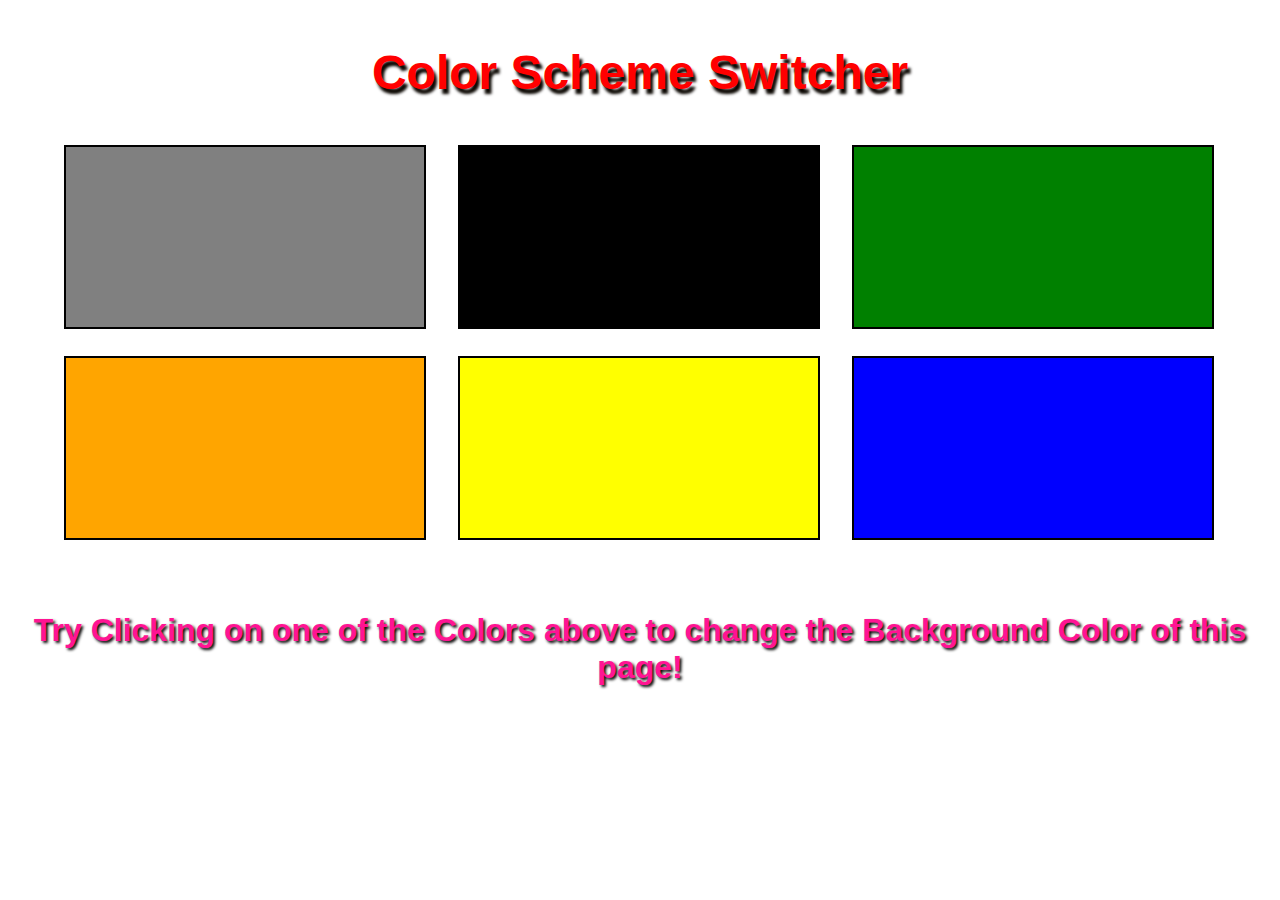
<file: Project_1/index.html>
<!DOCTYPE html>
<html lang="en">
<head>
    <meta charset="UTF-8">
    <meta name="viewport" content="width=device-width, initial-scale=1.0">
    <title>Color Changer</title>
    <link rel="stylesheet" href="index.css">
</head>
<body>
    <h1 id="heading"><center>Color Scheme Switcher</center></h1>
    <center>
    <div class="box">
        <span class="button" id="grey"></span>
        <span class="button" id="black"></span>
        <span class="button" id="green"></span>
        <span class="button" id="orange"></span>
        <span class="button" id="yellow"></span>
        <span class="button" id="blue"></span>
        
    </div>
</center>
<center>
    <h2 class="footer">
        Try Clicking on one of the Colors above to change the Background Color of this page!
    </h2>
</center>
    <script src="index.js"></script>
</body>
</html>
</file>
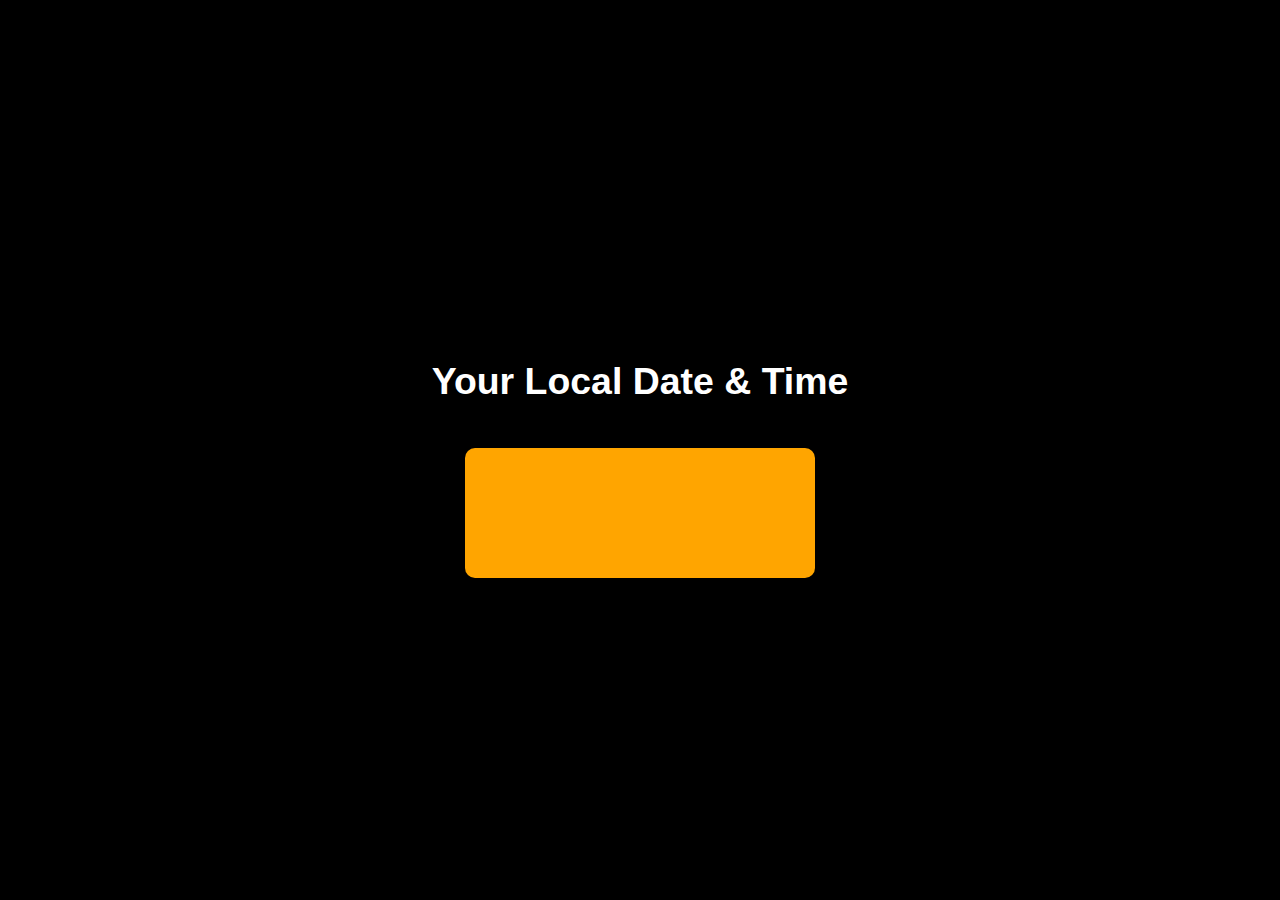
<file: Project_3/index.html>
<!DOCTYPE html>
<html lang="en">
<head>
    <meta charset="UTF-8">
    <meta name="viewport" content="width=device-width, initial-scale=1.0">
    <title>Digital Clock</title>
    <link rel="stylesheet" href="index.css">
</head>
<body>
    <center>
        <h3 id="heading">Your Local Date & Time</h3>
        
        <div id="time-box">
            <div id="time"></div>
        </div>
    </center>
    <script src="index.js"></script>
</body>
</html>
</file>
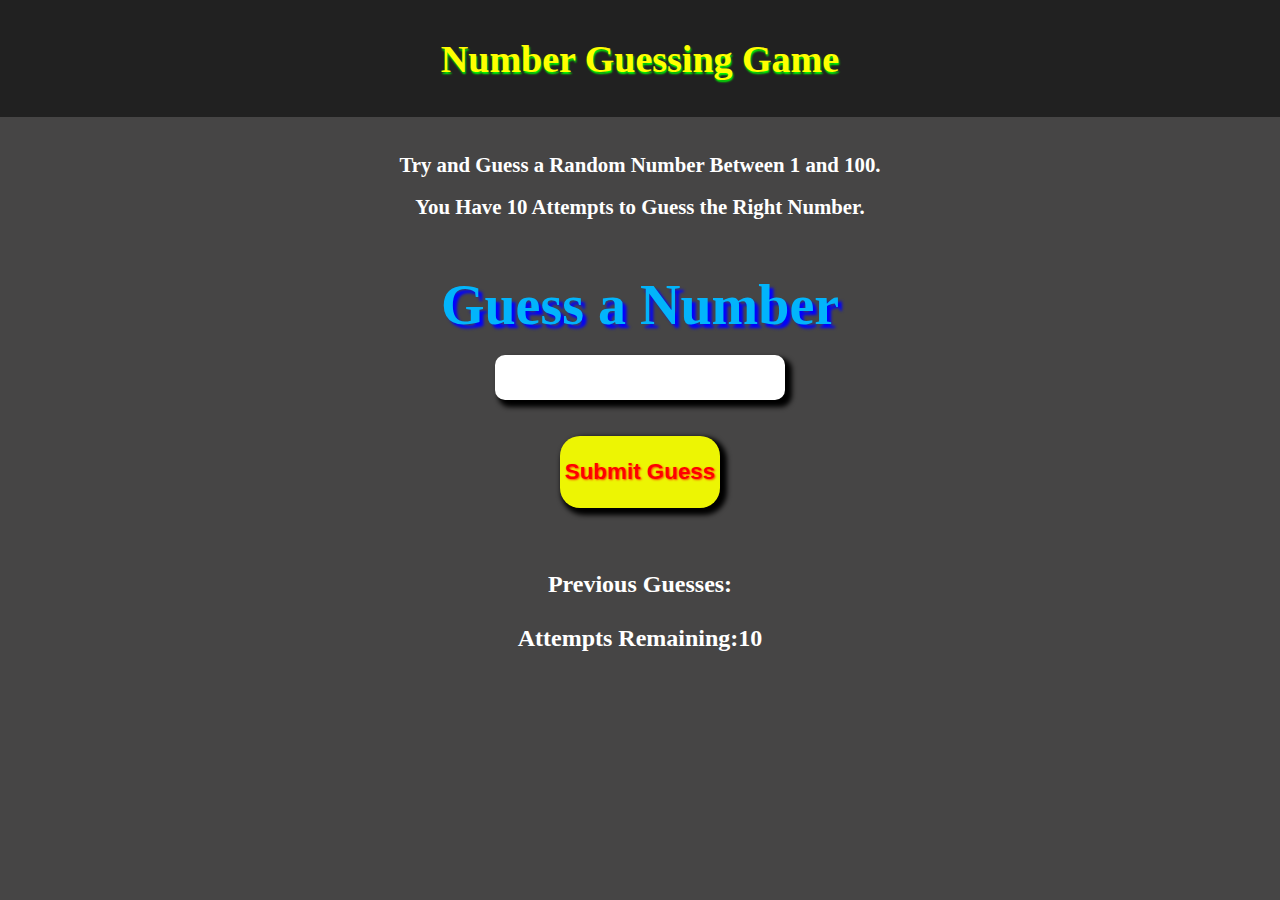
<file: Project_4/index.html>
<!DOCTYPE html>
<html lang="en">
<head>
    <meta charset="UTF-8">
    <meta name="viewport" content="width=device-width, initial-scale=1.0">
    <title>Number Guessing Game</title>
    <link rel="stylesheet" href="index.css">
</head>
<body>
    <h2 id="heading">Number Guessing Game</h2>
    <div id="instructions">

        <p class="intro">
            Try and Guess a Random Number Between 1 and 100.
        </p>
        <p class="intro">
            You Have 10 Attempts to Guess the Right Number.
        </p>
    </div>
    <form>
        <label for="input">Guess a Number</label>
        <br>
        <input type="text" placeholder="  " id="input" >
        <br>
        <input type="button" id="subbtn" value="Submit Guess">
    </form>
    <div id="game-result">
        <p id="previous-guess">Previous Guesses:</p>
        <br>
        <p >Attempts Remaining:<span id="game-remaining">10</span></p>
        <br>
        <p id="result"></p>
        <br>
        <button type="button" id="button">Start New Game</button>
    </div>
    <script src="index.js"></script>
</body>
</html>
</file>
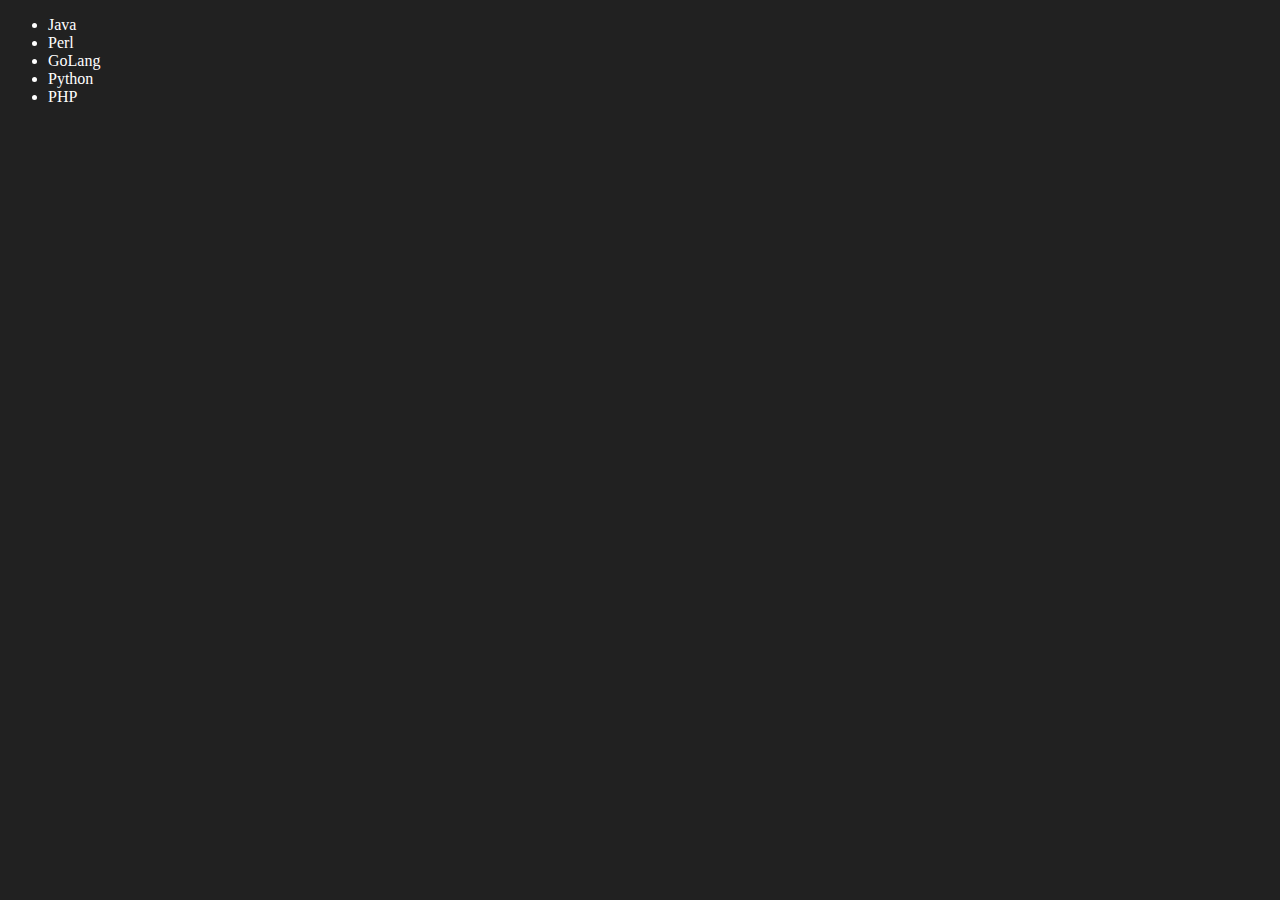
<file: 06_Dom/four.html>
<!DOCTYPE html>
<html lang="en">
<head>
    <meta charset="UTF-8">
    <meta name="viewport" content="width=device-width, initial-scale=1.0">
    <title>Chai Aur Code</title>
</head>
<body style="background-color: #212121; color: #fff">
    <ul class="language">
        <li>JavaScript</li>
        <li>Java</li>
        <li>TypeScript</li>
    </ul>
    <script>

        // addListElement


        function addLang(langName){
            const li = document.createElement('li')
            li.innerHTML =(langName);
            document.querySelector('.language').appendChild(li);
        }
        addLang('golang')
        addLang('Python')

        function addOptiLang(langName){
            const li = document.createElement('li')
            li.appendChild(document.createTextNode(langName))
            document.querySelector('.language').appendChild(li)
        }
        addOptiLang('Ruby')

        //Edit

        const thirdElement = document.querySelector('li:nth-child(3)')
        thirdElement.innerHTML = "Perl";
        
        // Edit

        const lastElement = document.querySelector('li:last-child');
        const li = document.createElement('li');
        li.textContent = "PHP" 
        lastElement.replaceWith(li)

        //Edit

        const randomElement = document.querySelector('li:nth-child(4)')
        randomElement.outerHTML = "<li>GoLang</li>"

        // Delete

        const firstElement = document.querySelector("li:first-child");
        firstElement.remove();
        
    </script>
</body>
</html>
</file>
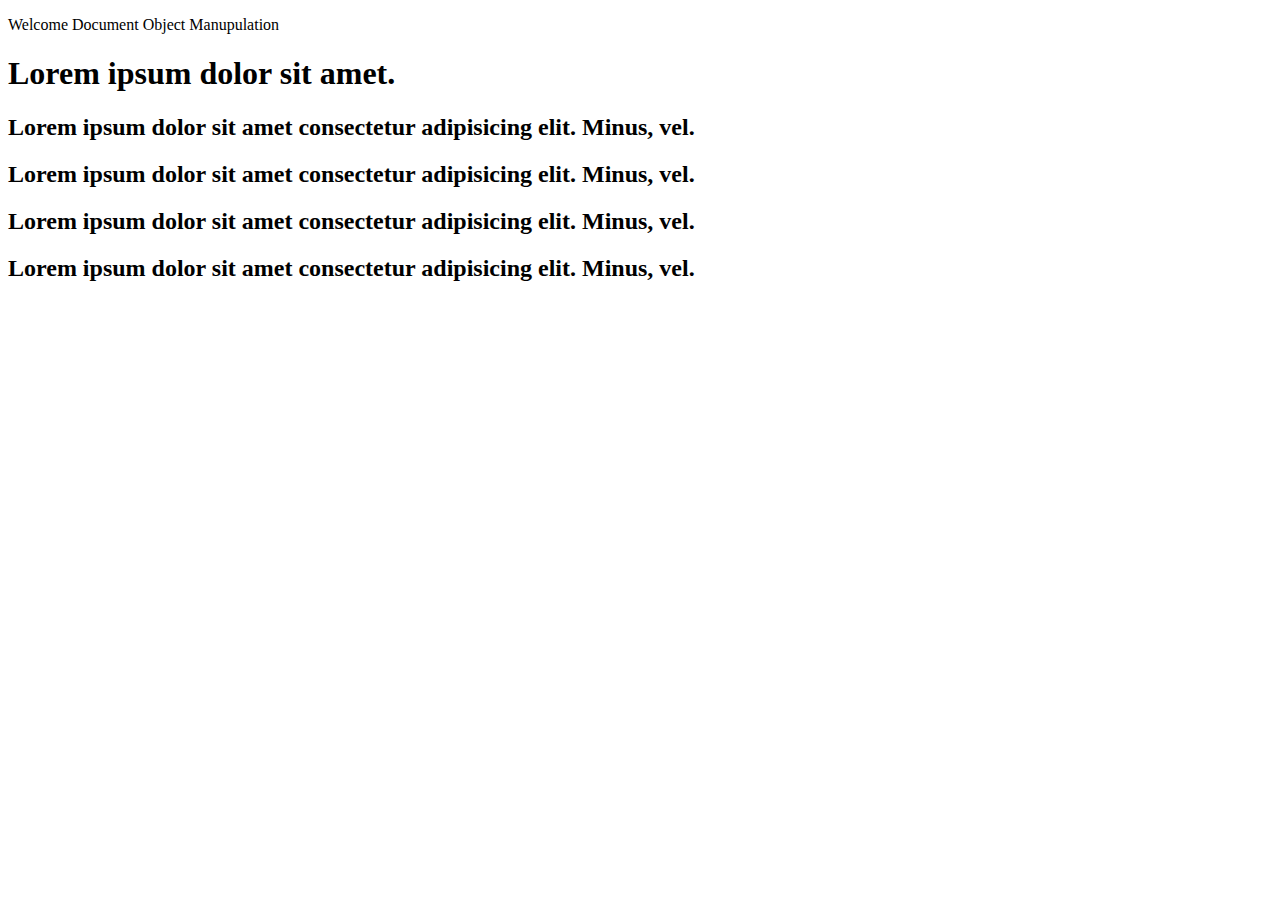
<file: 06_Dom/one.html>
<!DOCTYPE html>
<html lang="en">
<head>
    <meta charset="UTF-8">
    <meta name="viewport" content="width=device-width, initial-scale=1.0">
    <title>DOM Page</title>
</head>
<body class="whole-body">
    <div id="heading">
        <p id="title">
            Welcome Document Object Manupulation
        </p>
        <h1>Lorem ipsum dolor sit amet.</h1>
        <h2>Lorem ipsum dolor sit amet consectetur adipisicing elit. Minus, vel.</h2>
        <h2>Lorem ipsum dolor sit amet consectetur adipisicing elit. Minus, vel.</h2>
        <h2>Lorem ipsum dolor sit amet consectetur adipisicing elit. Minus, vel.</h2>
        <h2>Lorem ipsum dolor sit amet consectetur adipisicing elit. Minus, vel.</h2>
    </div>
</body>
</html>
</file>
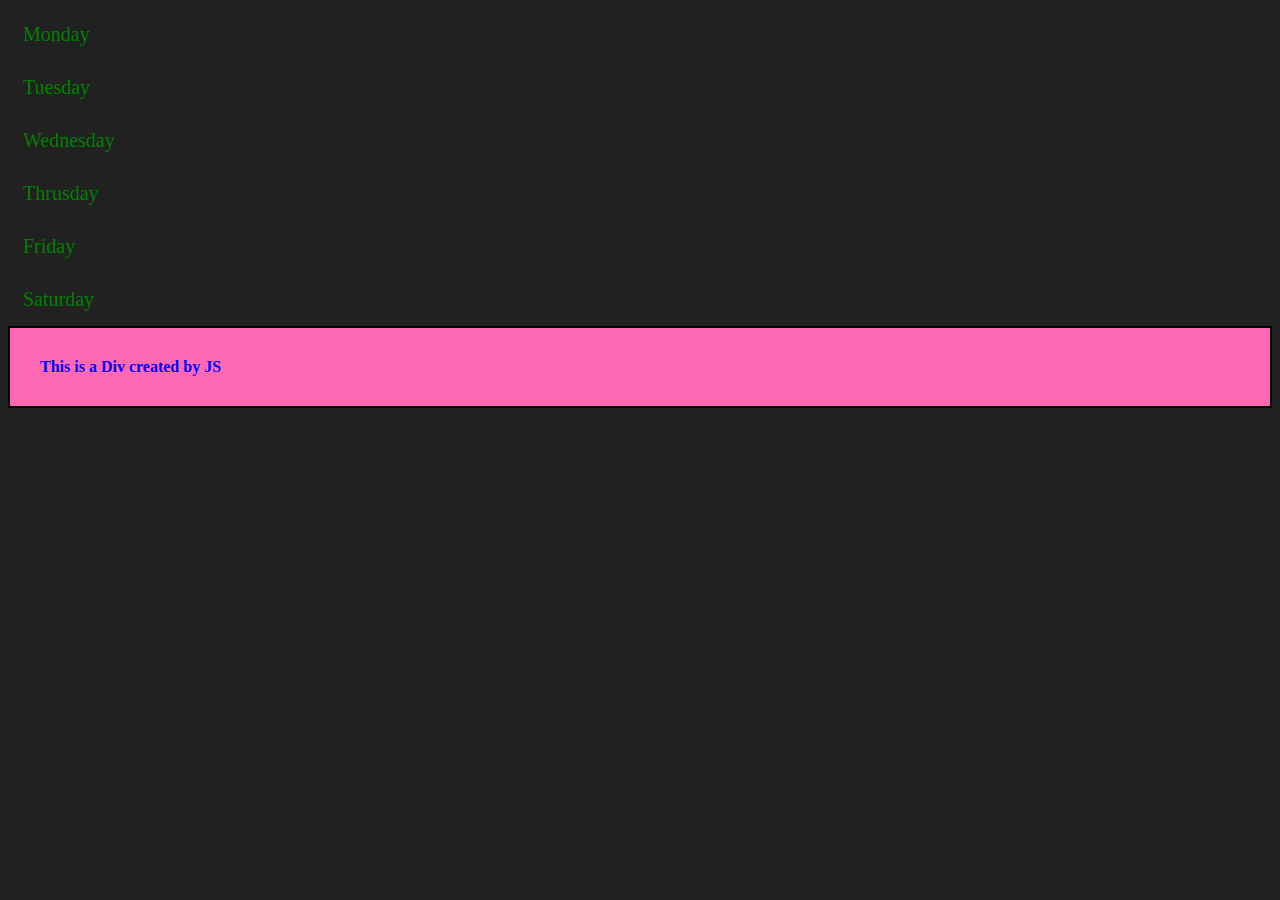
<file: 06_Dom/three.html>
<!DOCTYPE html>
<html lang="en">
<head>
    <meta charset="UTF-8">
    <meta name="viewport" content="width=device-width, initial-scale=1.0">
    <title>Chai aur Code with Dip Das</title>
</head>
<body style="background-color: #212121; color: #ffff">
    <div class="parent">
        <div class="day">Monday</div>
        <div class="day">Tuesday</div>
        <div class="day">Wednesday</div>
        <div class="day">Thrusday</div>
        <div class="day">Friday</div>
        <div class="day">Saturday</div>
    </div>

    <script>
        const p = document.querySelector('.parent')
        // console.log(p.children)
        for (let i = 0; i < p.children.length; i++) {
            // console.log(p.children[i].innerText)
            p.children[i].style.color = "green"
            p.children[i].style.padding = "15px"
            p.children[i].style.fontSize = "20px"
        }

        console.log(p.firstElementChild.innerHTML)
        console.log(p.lastElementChild.innerHTML)
        console.log(p.childNodes); // here all details like space between lines, element all are given. Even if we write a comment it is also present in Nodes...
        

        const child = document.querySelector('.day')
        console.log(child.parentElement);
        console.log(child.parentNode);


        // Creating a Node using JS

        const div = document.createElement('div')
        // console.log(div);
        div.className = "myDiv"
        div.id = Math.round(Math.random() * 10 + 1)
        console.log(div);
        div.style.backgroundColor = "hotpink";
        div.style.color = "blue";
        div.style.fontsize = "15px";
        div.style.fontWeight = "700";
        div.style.border = "black solid 2px";
        div.style.padding = "30px";
        div.innerText = "This is a Div created by JS";
        // const node = document.createTextNode("This is a Div created by JS")
        // div.appendChild(node);
        div.setAttribute("title" , "Chai aur Code")
        
        document.body.appendChild(div);
        
        
        
        
    </script>
</body>
</html>
</file>
<file: Project_1/index.css>
*{
    margin: 0;
    padding: 0;
}
#heading{
    font-size: 3rem;
    font-weight: 900;
    font-family:Verdana, Geneva, Tahoma, sans-serif;
    ;
    color: red;
    text-shadow: 3px 5px 3px rgb(10, 6, 1);
    
    position: relative;
    top:5vh;
    
}

.box{
    
    margin: 0px 5vw 0px 5vw;

    position: relative;
    top:10vh;
    
    display: flex;
    flex-wrap: wrap;
    align-items:center;
    justify-content:space-between;
    

}

.button{
    height: 20vh;
    width:28vw;
    margin: 0px 2px 3vh 0px;
    border: 2px solid black;
    cursor: pointer;
}

#grey{
    background-color: grey;
}
#black{
    background-color: black;
}
#green{
    background-color: green;
}
#orange{
    background-color: orange;
}
#yellow{
    background-color: yellow;
}
#blue{
    background-color: blue;
}

.footer{
    position: relative;
    top:15vh;

    font-size: 2rem;
    font-family: 'Gill Sans', 'Gill Sans MT', Calibri, 'Trebuchet MS', sans-serif;
    color:deeppink;
    text-shadow: 2px 2px 3px black;
    font-weight: 800;
    
}
</file>
<file: Project_3/index.css>
*{
    margin: 0;
    padding: 0;
}
body{
    background-color: black;
    color:#ffff;
    font-size: 2rem;
    font-weight: 800;
    font-family: 'Segoe UI', Tahoma, Geneva, Verdana, sans-serif;
}
#heading{
    position: relative;
    top:40vh;
}
#time-box{
    height:130px;
    width:350px;
    background-color: orange;
    position: relative;
    top:45vh;
    border-radius: 10px;
    display: flex;
    align-items: center;
    justify-content: center;
}
#time{
    font-size: 1.6rem;
}
</file>
<file: Project_4/index.css>
*{
    margin:0;
    padding:0;
}
body{
    background-color: rgb(70, 69, 69);
    color:#fff;
}
#heading{
    background-color: #212121;
    height:13vh;
    display: flex;
    align-items: center;
    justify-content: center;
    font-size: 38px;
    font-weight: 900;
    font-family: Cambria, Cochin, Georgia, Times, 'Times New Roman', serif;
    color:yellow;
    text-shadow: 1px 2px 2px rgb(1, 254, 1);
}
#instructions{
    margin: 4vh 0 4vh 0;
    display: flex;
    flex-direction: column;
    justify-content: center;
    align-items: center;
    font-size: 1.3rem;
    font-weight: 800;
}
.intro{
    margin-bottom: 2vh;
}
form{
    display: flex;
    flex-direction: column;
    align-items: center;
    justify-content: center;
}
form label{
    cursor: pointer;
    font-size: 3.5rem;
    font-weight: 900;
    font-family: Cambria, Cochin, Georgia, Times, 'Times New Roman', serif;
    color:rgb(2, 180, 251);
    text-shadow: 4px 4px 3px blue;
}
#input{
    height:5vh;
    width:290px;
    border-radius: 10px;
    border:none;
    box-shadow: 5px 5px 5px 2px black;
    margin-bottom: 2vh;
}
#input:hover{
    transition-property: all;
    transition-duration: 0.5s;
    transition-timing-function: ease-in-out;
    transition-delay: 0.3s;
    transform: scale(1.1);
    background-color: aquamarine;
}
#input:focus{
    border:green solid 4px;
    background-color: lightgreen;
}
#subbtn{
    height:8vh;
    width:160px;
    font-size: 1.4rem;
    font-weight: 800;
    font-family: 'Franklin Gothic Medium', 'Arial Narrow', Arial, sans-serif;
    color:red;
    text-shadow: 1px 1px 2px orangered;
    cursor: pointer;
    border-radius: 20px;
    border: none;
    box-shadow: 4px 4px 5px 3px black;
    background-color: rgb(237, 245, 3);
    
}
#subbtn:hover{
    
    transition-property: all;
    transition-duration: 0.5s;
    transition-timing-function: ease-in-out;
    transition-delay: 0.3s;
    transform: scale(1.2);
    background-color: rgb(133, 173, 14);
}

#game-result{
    display: flex;
    flex-direction: column;
    align-items: center;
    justify-content: center;
    margin-top: 7vh;
    font-size: 1.5em;
    font-family: 'Times New Roman', Times, serif;
    font-weight: 800;
}

#button{
        height:6vh;
        width:140px;
        font-size: 1rem;
        font-weight: 800;
        font-family: 'Franklin Gothic Medium', 'Arial Narrow', Arial, sans-serif;
        color:red;
        text-shadow: 1px 1px 2px orangered;
        cursor: pointer;
        border-radius: 20px;
        border: none;
        box-shadow: 4px 4px 5px 3px black;
        background-color: rgb(237, 245, 3);
        
    }
    #button:hover{
        
        transition-property: all;
        transition-duration: 0.5s;
        transition-timing-function: ease-in-out;
        transition-delay: 0.3s;
        transform: scale(1.1);
        background-color: rgb(133, 173, 14);
    }
</file>
